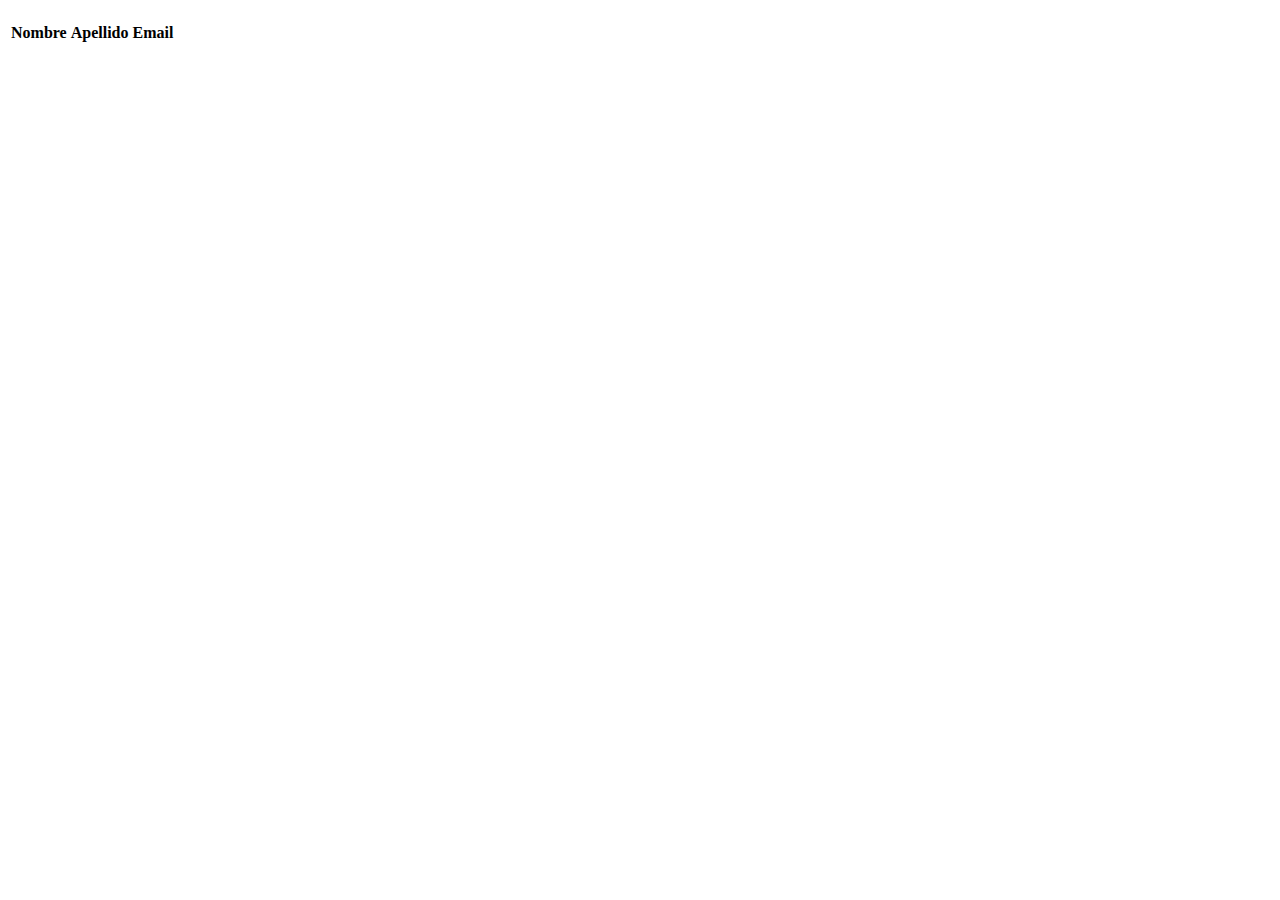
<file: SpringApp/src/main/resources/templates/index.html>
<!DOCTYPE html>
<html xmlns:th="http://www.thymeleaf.org">
<head>
    <meta charset="UTF-8"/>
    <title th:text="${titulo}"></title>
    <link rel="stylesheet" type="text/css" th:href ="@{/css/estilos.css}">
</head>
<body>
<h1 class="color-rojo" th:text="${titulo}"></h1>
<table th:if="${usuarios.size()>0}">
    <thead>
    <tr>
        <th>Nombre</th>
        <th>Apellido</th>
        <th>Email</th>
    </tr>
    </thead>
    <tbody>
    <tr th:each="usuario : ${usuarios}">
        <td th:text="${usuario.nombre}"></td>
        <td th:text="${usuario.apellido}"></td>
        <td th:text="${usuario.email}"></td>
    </tr>
    </tbody>

</table>

<image th:src="@{/image/spring.png}"></image>
</body>
</html>
</file>
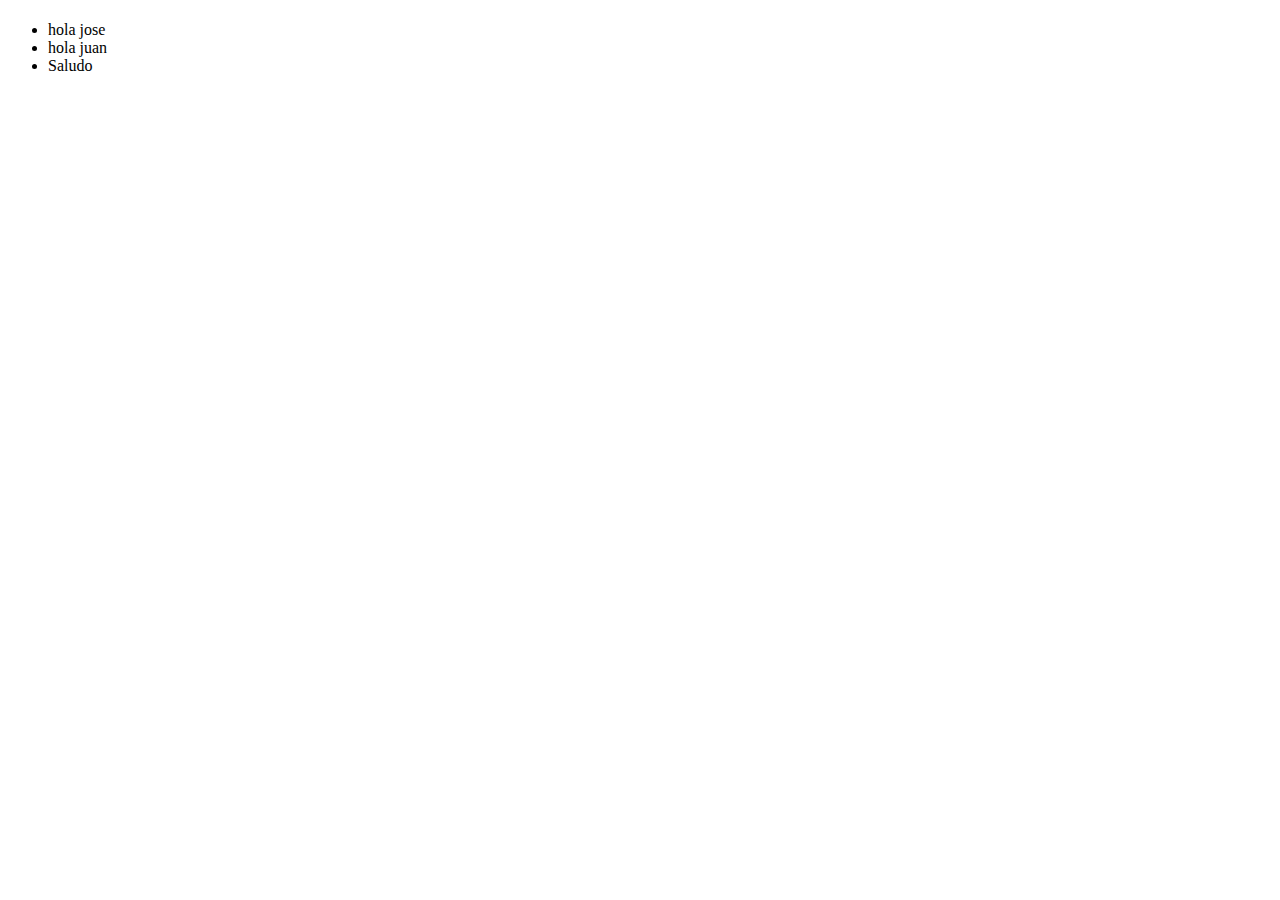
<file: SpringApp/src/main/resources/templates/params/index.html>
<!DOCTYPE html>
<html lang="en" xmlns:th="http://www.thymeleaf.org">
<head >
    <meta charset="UTF-8">
    <title th:text="${params}">Title</title>
</head>
<body>
<h1 th:text="${params}"></h1>
<ul>
  <li><a th:href="@{/params/ver(texto='hola jose')}">hola jose</a></li>
  <li><a th:href="@{/params/ver(texto='hola juan')}">hola juan</a></li>
  <li><a th:href="@{/params/mix-params(saludo='hola soy juan',numero=25)}">Saludo</a></li>
</ul>
</body>
</html>
</file>
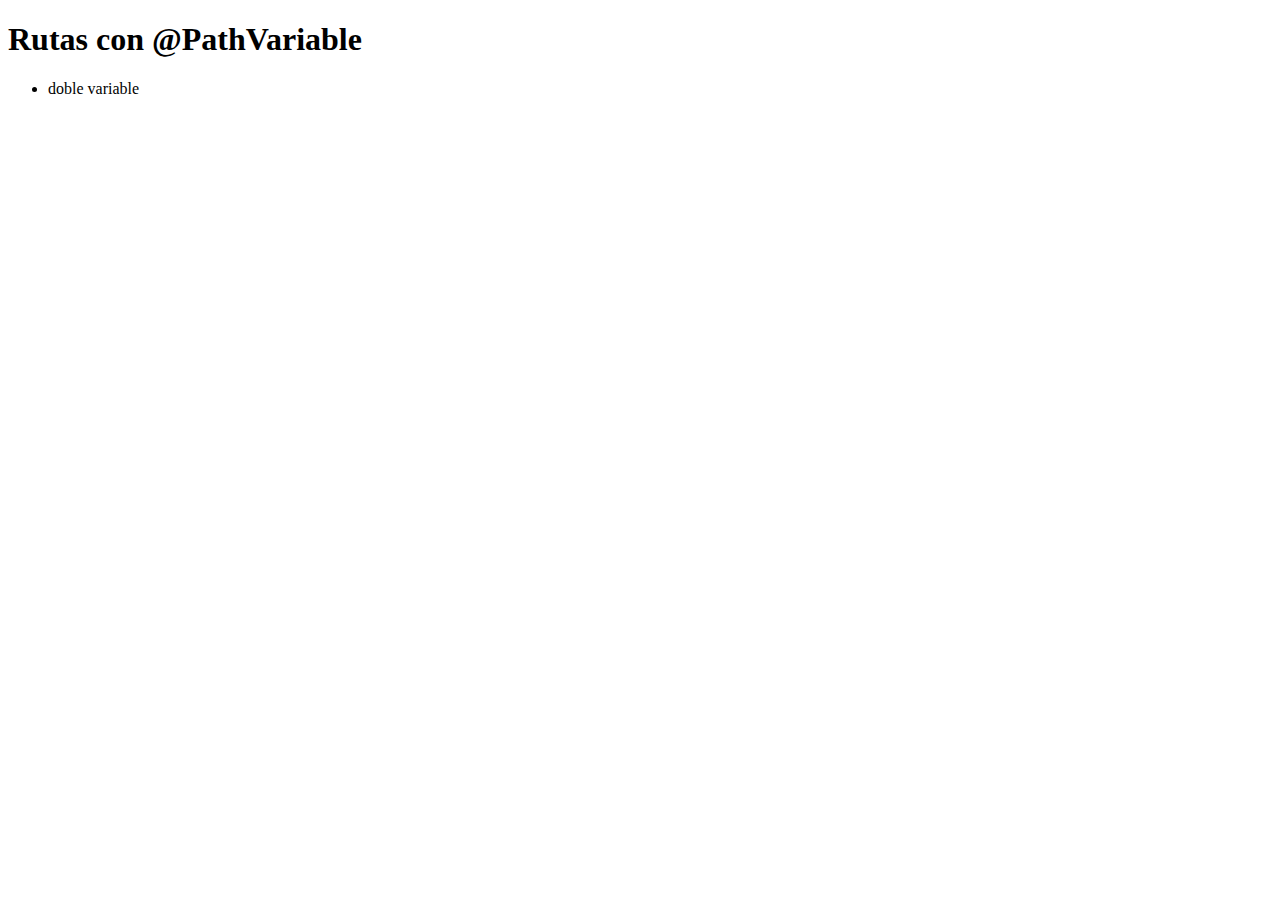
<file: SpringApp/src/main/resources/templates/variable/index.html>
<!DOCTYPE html>
<html lang="en" xmlns:th = "http://www.thymeleaf.org">
<head>
    <meta charset="UTF-8">
    <title>Prueba rutas</title>
</head>
<body>
<h1>Rutas con @PathVariable</h1>
<ul>
  <li><a th:href="@{/variables/string/}+${'Hola'}+'/'+${'Andres'}">doble variable</a></li>
</ul>
</body>
</html>
</file>
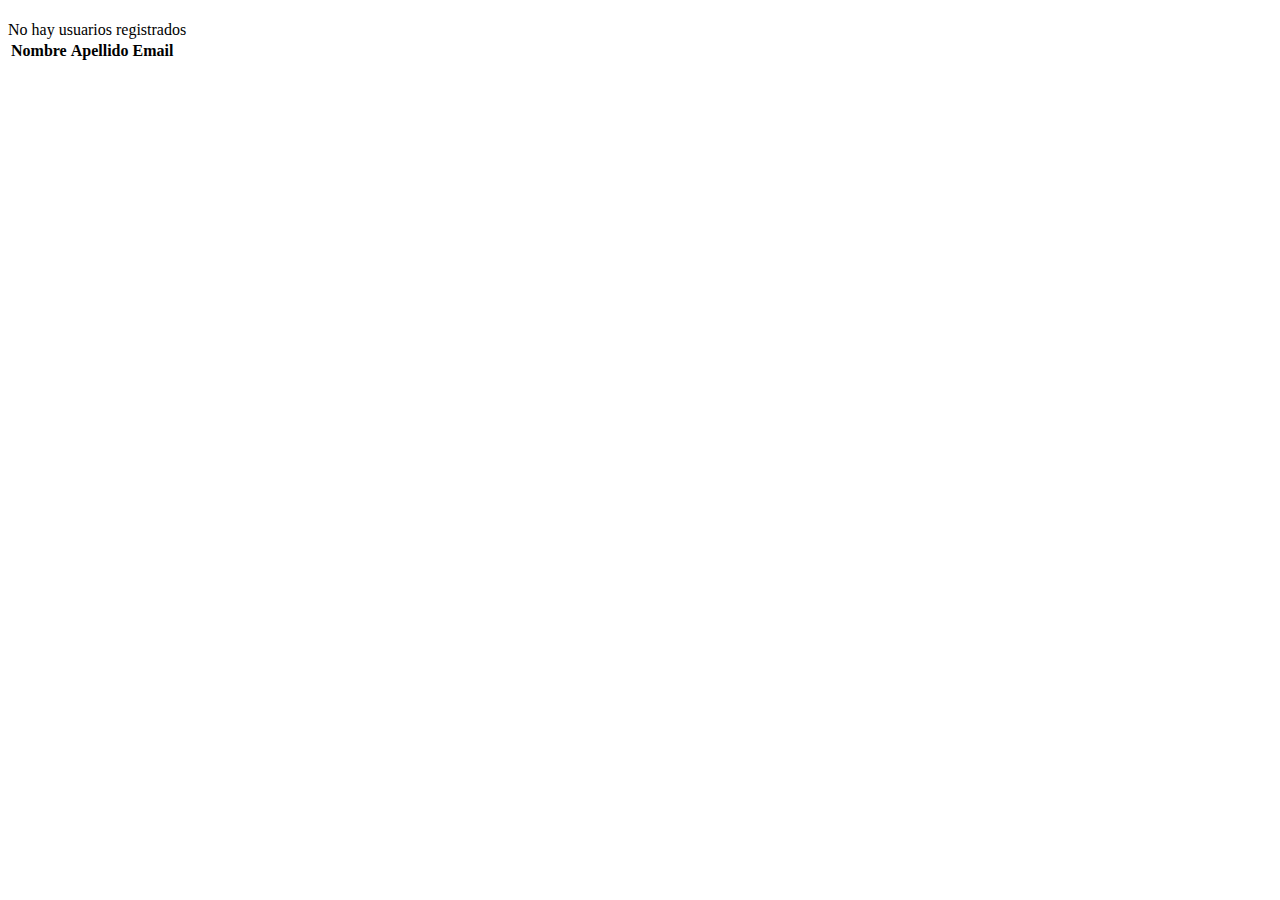
<file: SpringApp/src/main/resources/templates/listar.html>
<!DOCTYPE html>
<html lang="en">
<head xmlns:th = "http://www.thymeleaf.org">
    <meta charset="UTF-8">
    <title th:text ="${titulo}"></title>
</head>
<body>
<h1 th:text="${titulo}"></h1>

<div th:if="${usuarios.size() ==0}">No hay usuarios registrados</div>
<table th:if="${usuarios.size()>0}">
    <thead>
        <tr>
            <th>Nombre</th>
            <th>Apellido</th>
            <th>Email</th>
        </tr>
    </thead>
    <tbody>
        <tr th:each="usuario : ${usuarios}">
            <td th:text="${usuario.nombre}"></td>
            <td th:text="${usuario.apellido}"></td>
            <td th:text="${usuario.email}"></td>
        </tr>
    </tbody>

</table>
</body>
</html>
</file>
